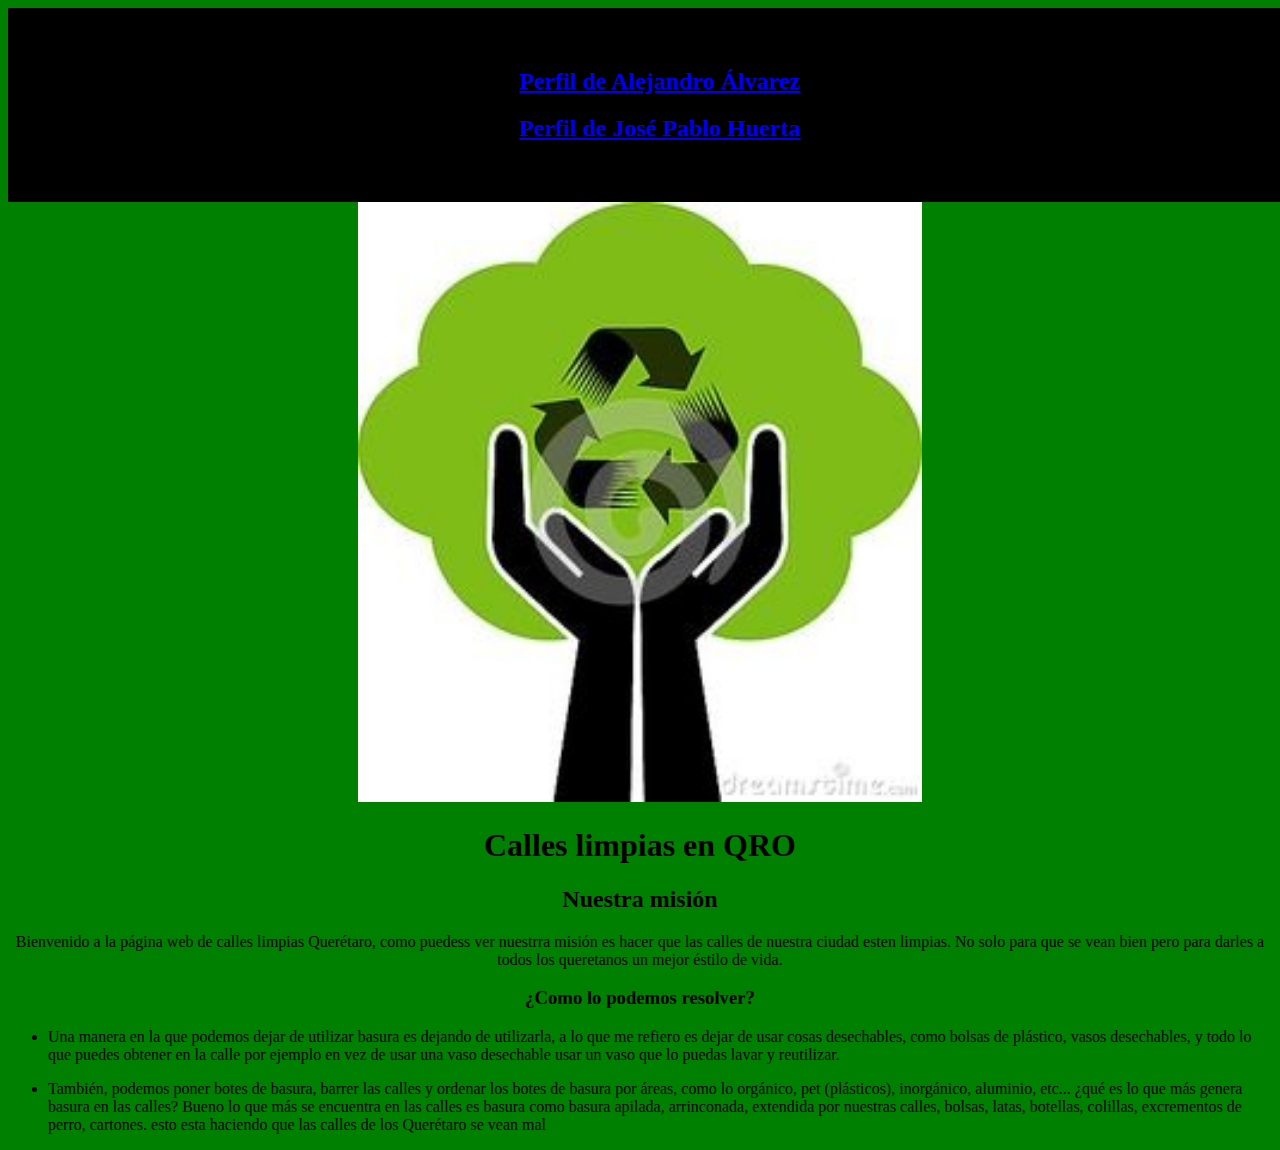
<file: index.html>
<!DOCTYPE html>
<html lang="es">
    <link rel="stylesheet" href="/styles.css">

    <header>

        <nav class="navbar">
            <div class="contenedor">
                <h2><a href="alex_alvares.html">Perfil de Alejandro Álvarez</a></h2>
                <h2><a href="josepablohuerta.html">Perfil de José Pablo Huerta</a></h2>
            </div>
        </nav>

        <div class="contenedor-imagen">
            <a href="#"></a>
            <img src="Logo verde.jpg" alt="Logo" height="600px" width="auto">
        </div>

    </header>

    <head>
        <meta charset="UTF-8">
        <title>Calles limpias en QRO</title>
        <h1>Calles limpias en QRO</h1>


    </head>


    <body>
        <article>

            <h2>Nuestra misión</h2>
            <p>Bienvenido a la página web de calles limpias Querétaro, como puedess ver nuestrra misión es hacer
                que las calles de nuestra ciudad esten limpias. No solo para que se vean bien pero para darles a
                todos los queretanos un mejor éstilo de vida.</p>

        </article>

        <div>
            <h3>¿Como lo podemos resolver?</h3>
            <ul>
                <li>
                    <p>Una manera en la que podemos dejar de utilizar basura es dejando de utilizarla, a lo que me
                        refiero es dejar de usar cosas desechables, como bolsas de plástico, vasos desechables, y
                        todo lo que puedes obtener en la calle por ejemplo en vez de usar una vaso desechable usar
                        un vaso que lo puedas lavar y reutilizar.</p>
                </li>
                <li>
                    <p>También, podemos poner botes de basura, barrer las calles y ordenar los botes de basura por
                        áreas, como lo orgánico, pet (plásticos), inorgánico, aluminio, etc... ¿qué es lo que más
                        genera basura en las calles? Bueno lo que más se encuentra en las calles es basura como
                        basura apilada, arrinconada, extendida por nuestras calles, bolsas, latas, botellas,
                        colillas, excrementos de perro, cartones. esto esta haciendo que las calles de los Querétaro
                        se vean mal</p>
                </li>
            </ul>


        </div>




    </body>

</html>
</file>
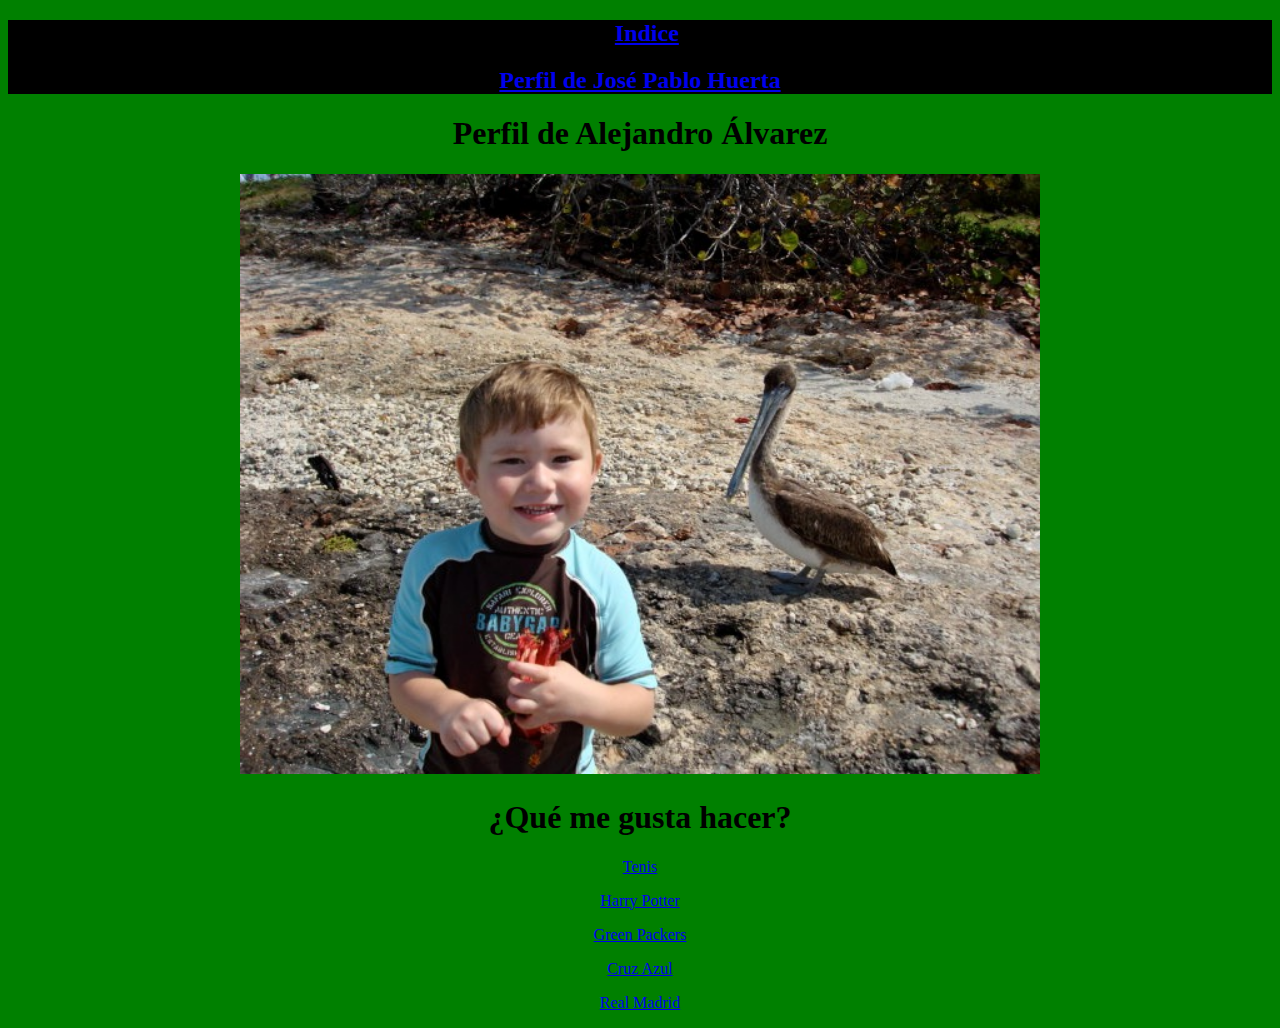
<file: alex_alvares.html>
<!DOCTYPE html>
<html lang="es">
    <link rel="stylesheet" href="/sylesjya.css">

    <header>
        <meta charset="UTF-8">
        <h2>><a href="index.html">Indice</a></h2>
        <h2><a href="josepablohuerta.html">Perfil de José Pablo Huerta</a>
        </h2>

    </header>

    <head>

        <title>Alejandro Álvarez</title>
        <h1>Perfil de Alejandro Álvarez</h1>
        <img src="Alexbb.jpeg" alt="Logo" height="600px" width="auto">
    </head>


    <body>
        <article>
            <h1>¿Qué me gusta hacer?</h1>
            <p><a href="https://www.rolandgarros.com/en-us/">Tenis</a></p>
            <p><a href="https://www.wizardingworld.com/">Harry Potter </a></p>
            <p><a href="https://www.packers.com/">Green Packers</a></p>
            <p><a href="https://cfcruzazul.com/">Cruz Azul</a></p>
            <p><a href="https://www.realmadrid.com/">Real Madrid</a></p>


        </article>




    </body>

</html>
</file>
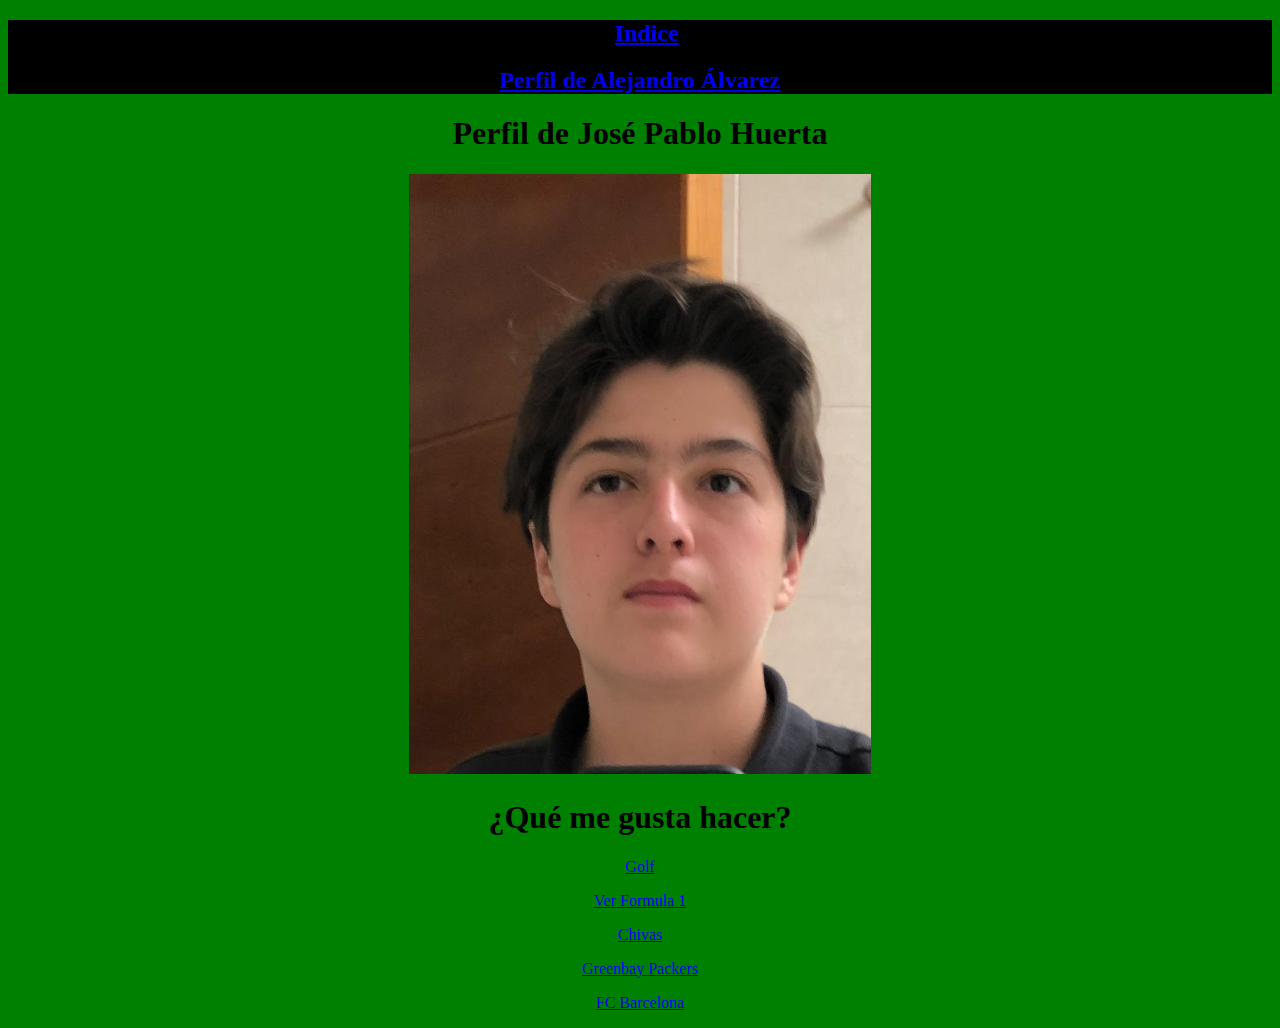
<file: josepablohuerta.html>
<!DOCTYPE html>
<html lang="es">
    <link rel="stylesheet" href="/sylesjya.css">

    <header>
        <meta charset="UTF-8">
        <h2>><a href="index.html">Indice</a></h2>
        <h2><a href="alex_alvares.html">Perfil de Alejandro Álvarez</a></h2>


    </header>

    <head>

        <title>José Pablo Huerta</title>
        <h1>Perfil de José Pablo Huerta </h1>
        <img src="yo.jpeg" alt="Logo" height="600px" width="auto">
    </head>


    <body>
        <article>
            <h1>¿Qué me gusta hacer?</h1>
            <p><a href="https://www.volkswagen.es/es.html">Golf</a></p>
            <p><a href="https://www.formula1.com/">Ver Formula 1</a></p>
            <p><a href="https://www.chivasdecorazon.com.mx/">Chivas</a></p>
            <p><a href="https://www.packers.com/">Greenbay Packers</a></p>
            <p><a href="https://www.fcbarcelona.es/es/">FC Barcelona</a></p>


        </article>




    </body>

</html>
</file>
<file: styles.css>
body {
    background-color: green;
    text-align: center;
}


li {
    text-align: left;

}

.contenedor {
    text-decoration: none;
    color: aliceblue;
    padding: 20px;
    display: block;
    display: inline-block;

}


.navbar {
    background: black;
    position: sticky;
    top: 0;
    size: 2cm;
}

.navbar {
    color: aliceblue;
    display: inline-block;
    padding: 20px;
    width: 100%;
    text-align: center;
    color: white;
    transition: .3s ease-out all;
}

.contenedor-imagen {
    image-rendering: auto;
}
</file>
<file: sylesjya.css>
body {
    background-color: green;
    text-align: center;
}


header {

    background-color: black;
    text-align: center;
}

.ol2 {

    text-align: center;
}
</file>
